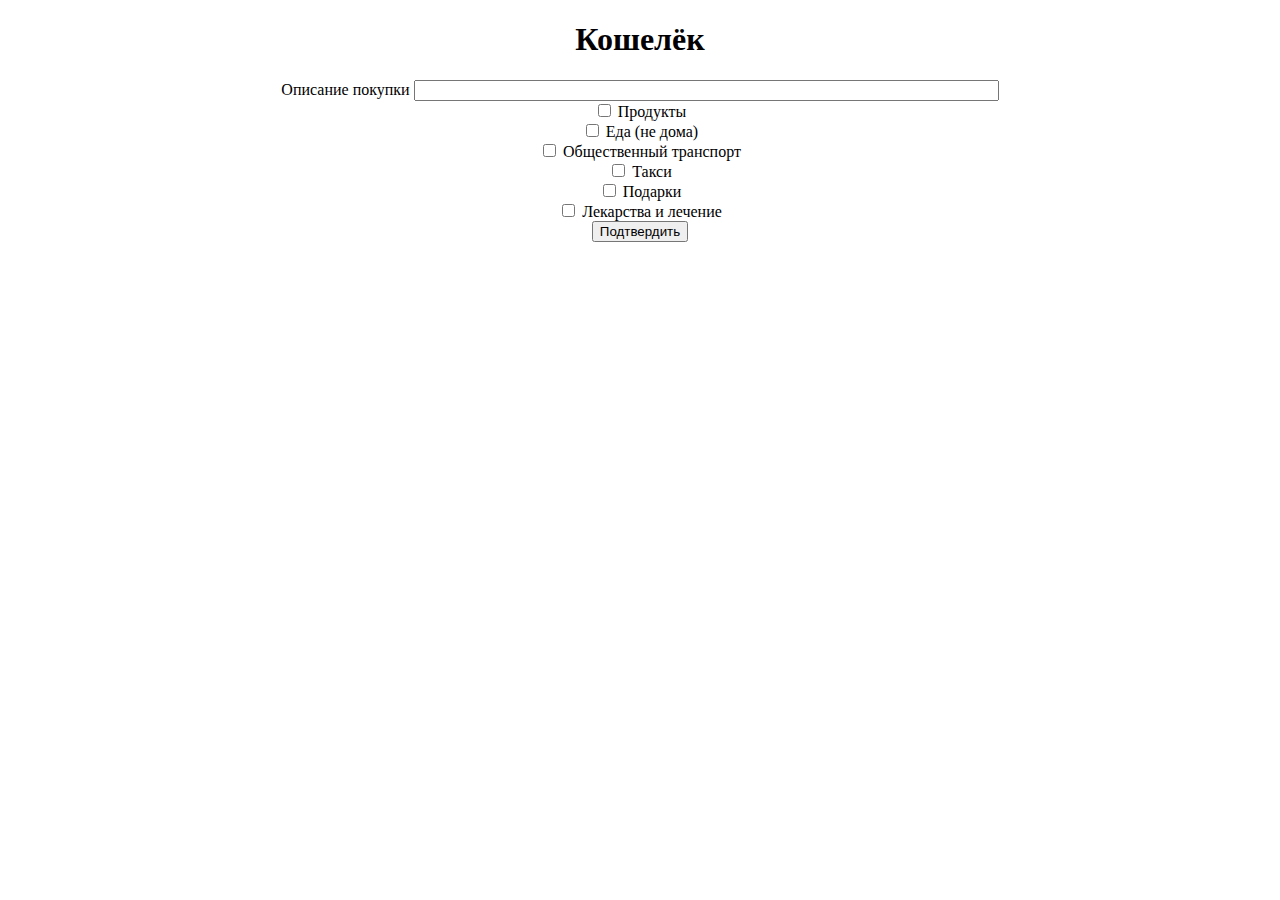
<file: html/categoriesPage.html>
<!DOCTYPE html>
<html>
<head>
    <title>Выбор категории</title>
    <meta charset="utf-8"/>
</head>
<body style="text-align:center;">
<h1>Кошелёк</h1>

<form method="post">
    <!--Поле описания покупки-->
    <label>Описание покупки </label>
    <input type="text" name="descriptionField" size="70">

    <div>
        <input type="checkbox" id="home-food" name="Продукты">
        <label for="home-food">Продукты</label><br>
    </div>

    <div>
        <input type="checkbox" id="not-home-food" name="Еда_(не_дома)">
        <label for="not-home-food">Еда (не дома)</label><br>
    </div>

    <div>
        <input type="checkbox" id="transport" name="Общественный_транспорт">
        <label for="transport">Общественный транспорт</label><br>
    </div>

    <div>
        <input type="checkbox" id="taxi" name="Такси">
        <label for="taxi">Такси</label><br>
    </div>

    <div>
        <input type="checkbox" id="gifts" name="Подарки">
        <label for="gifts">Подарки</label><br>
    </div>

    <!--name - for POST, id - for LABEL-->
    <div>
        <input type="checkbox" id="medicine" name="Медицина">
        <label for="medicine">Лекарства и лечение</label><br>
    </div>

    <input formaction="http://localhost:63342/Online-Wallet/main.php" type="submit" class="button" name="Accept"
           value="Подтвердить">
</form>
</body>
</html>
</file>
